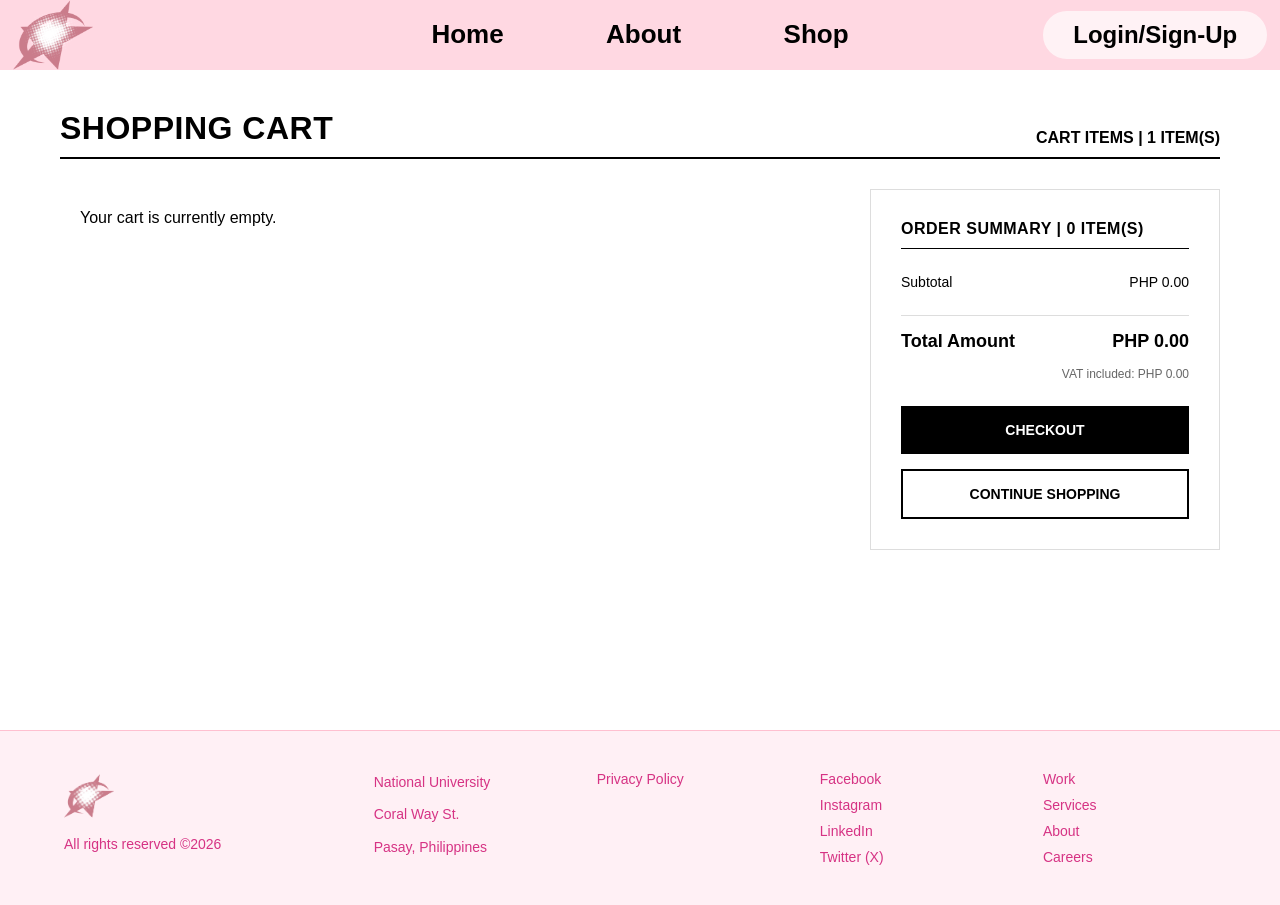
<file: cart.html>
<!DOCTYPE html>
<html lang="en">
<head>
    <meta charset="UTF-8">
    <meta name="viewport" content="width=device-width, initial-scale=1.0">
    <title>Pinxel Boutique | Shopping Cart</title>
    <link href="https://fonts.googleapis.com/css2?family=Instrument+Serif:ital@0;1&family=Poppins:wght@400;600;900&display=swap" rel="stylesheet">
    <link rel="stylesheet" href="navbar.css">
    <link rel="stylesheet" href="cart.css">
    <script src="navbar.js" defer></script>
    <script src="cart.js" defer></script>
</head>
<body>
<!-- NAVBAR -->
    <nav class="navbar">
        <div class="logo">
            <img src="sources/pinxel_logo.png" alt="Pinxel Boutique" style="height: 80px;">
        </div>
        <div class="nav-right-group">
            <div class="nav-links-container">
                <span onclick="location.href='index.html'">Home</span>
                <span onclick="location.href='index.html#about-section'">About</span>
                <span onclick="location.href='shop.html'">Shop</span>
            </div>
            <div id="auth-section"></div>
        </div>
    </nav>
<!-- CART -->
    <main class="cart-container">
        <div class="cart-header-row">
            <h1 class="cart-title">SHOPPING CART</h1>
            <span class="cart-count" id="cart-count-title">CART ITEMS | 1 ITEM(S)</span>
        </div>

        <div class="cart-layout">
            <div class="cart-items" id="cart-items-container">
                
                <div class="cart-item">
                    <div class="item-img-wrapper">
                        <img src="tops/1.png" class="item-main-img" alt="Babydoll top">
                    </div>
                    <div class="item-details">
                        <div class="item-header">
                            <h2>Babydoll top</h2>
                            <button class="remove-btn" onclick="removeFromCart(0)">&times;</button>
                        </div>
                        <p class="attribute">Color: Pink</p>
                        <p class="attribute">Size: Women S</p>
                        <p class="item-price">PHP 1,199.00</p>
                        
                        <div class="item-footer">
                            <div class="quantity-selector">
                                <label>QUANTITY</label>
                                <select onchange="updateQuantity(0, this.value)">
                                    <option value="1">1</option>
                                    <option value="2">2</option>
                                    <option value="3">3</option>
                                </select>
                            </div>
                            <p class="subtotal-text">SUBTOTAL: <span>PHP 1,199.00</span></p>
                        </div>
                    </div>
                </div>

            </div>
<!-- CART SUMMARY -->
            <aside class="order-summary-sidebar">
                <div class="summary-card">
                    <h3>ORDER SUMMARY</h3>
                    
                    <div class="summary-row">
                        <span>Subtotal</span>
                        <span class="subtotal-value" id="summary-subtotal">PHP 1,199.00</span>
                    </div>

                    <div class="summary-row total">
                        <span>Total Amount</span>
                        <span class="total-value" id="summary-total">PHP 1,199.00</span>
                    </div>

                    <p class="vat-note" id="summary-vat">VAT included: PHP 143.88</p>
                    
                    <button class="btn-checkout">CHECKOUT</button>
                    <button class="btn-continue-shopping" onclick="location.href='shop.html'">CONTINUE SHOPPING</button>
                </div>
            </aside>
        </div>
    </main>
<!-- FOOTER -->
    <footer class="footer-links-container">
        <div class="footer-col">
            <img src="sources/pinxel_logo.png" class="footer-small-logo" alt="Pinxel Boutique">
            <p class="copy-small">All rights reserved ©2026</p>
        </div>
        <div class="footer-col">
            <p>National University</p>
            <p>Coral Way St.</p>
            <p>Pasay, Philippines</p>
        </div>
        <div class="footer-col">
            <a href="#">Privacy Policy</a>
        </div>
        <div class="footer-col">
            <a href="https://www.facebook.com" target="_blank">Facebook</a>
            <a href="https://www.instagram.com" target="_blank">Instagram</a>
            <a href="https://www.linkedin.com" target="_blank">LinkedIn</a>
            <a href="https://x.com" target="_blank">Twitter (X)</a>
        </div>
        <div class="footer-col">
            <a href="#">Work</a>
            <a href="#">Services</a>
            <a href="#">About</a>
            <a href="#">Careers</a>
        </div>
    </footer>

</body>
</html>
</file>
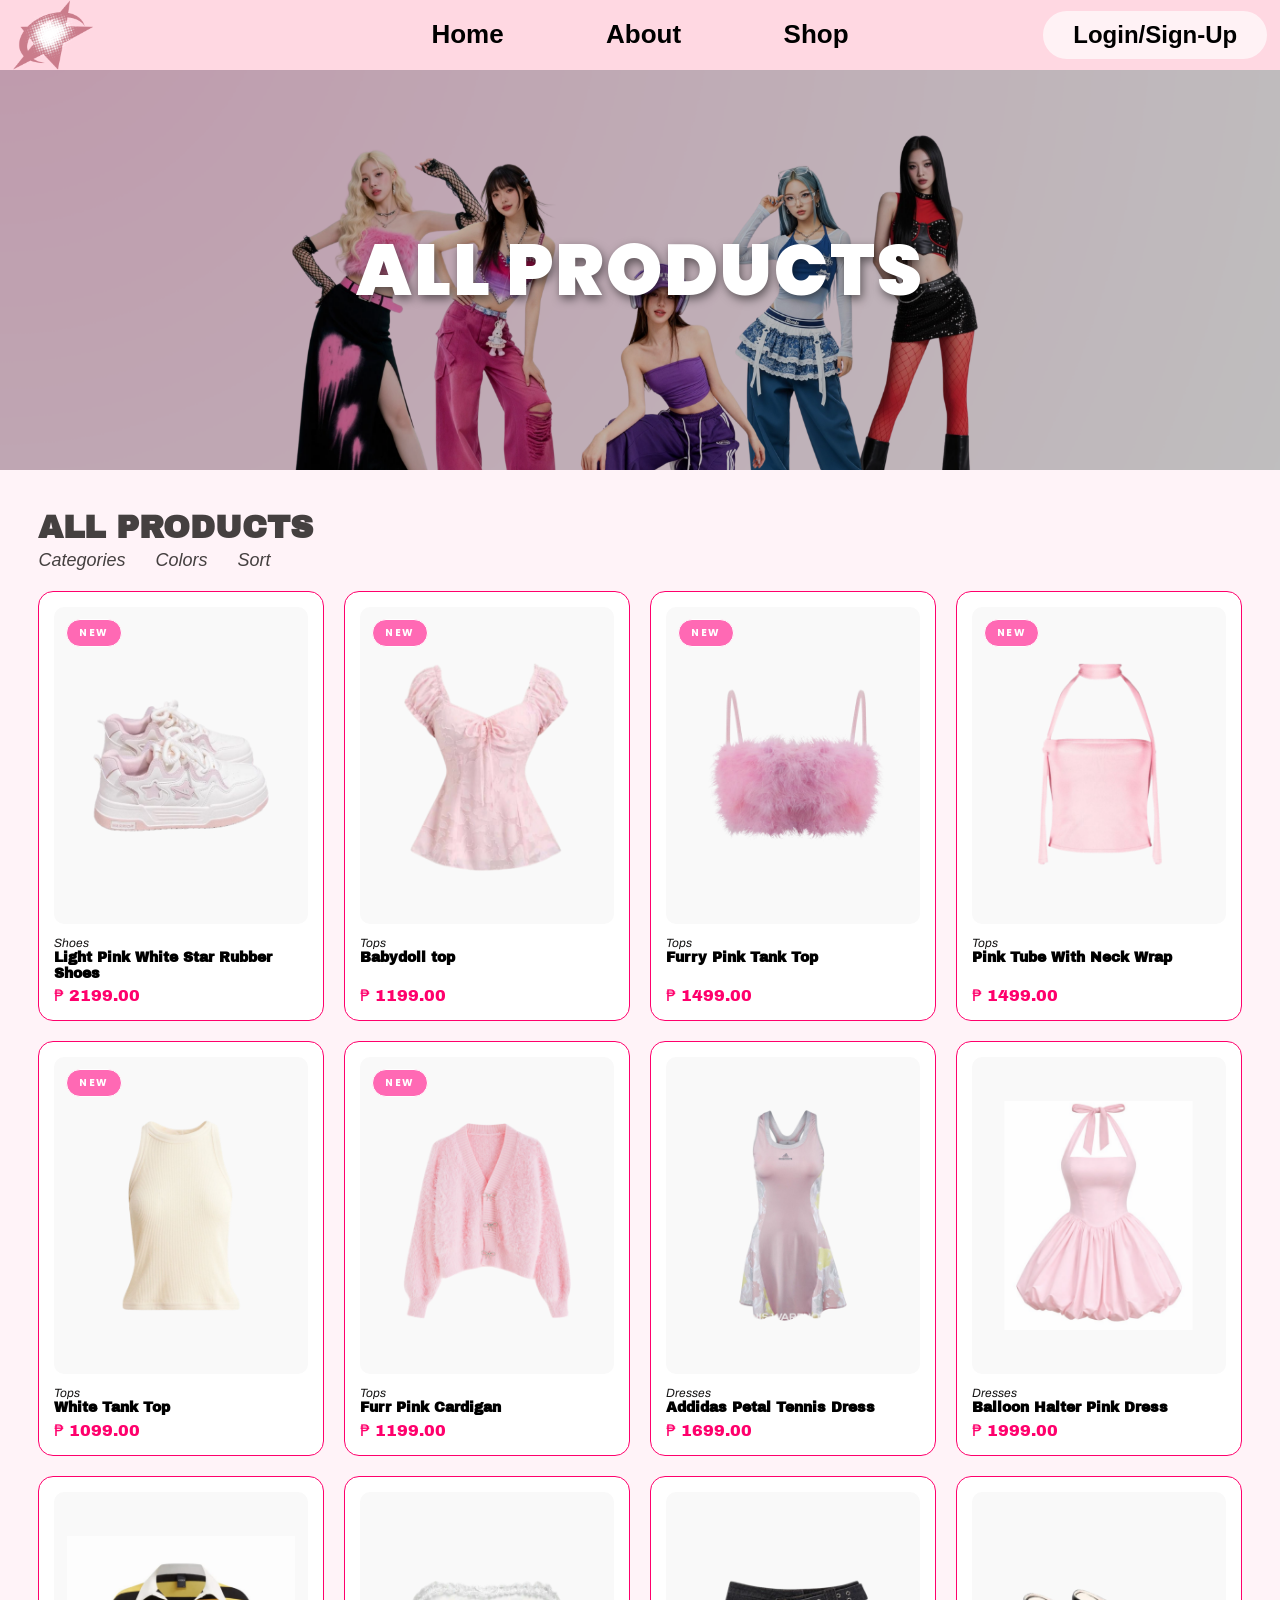
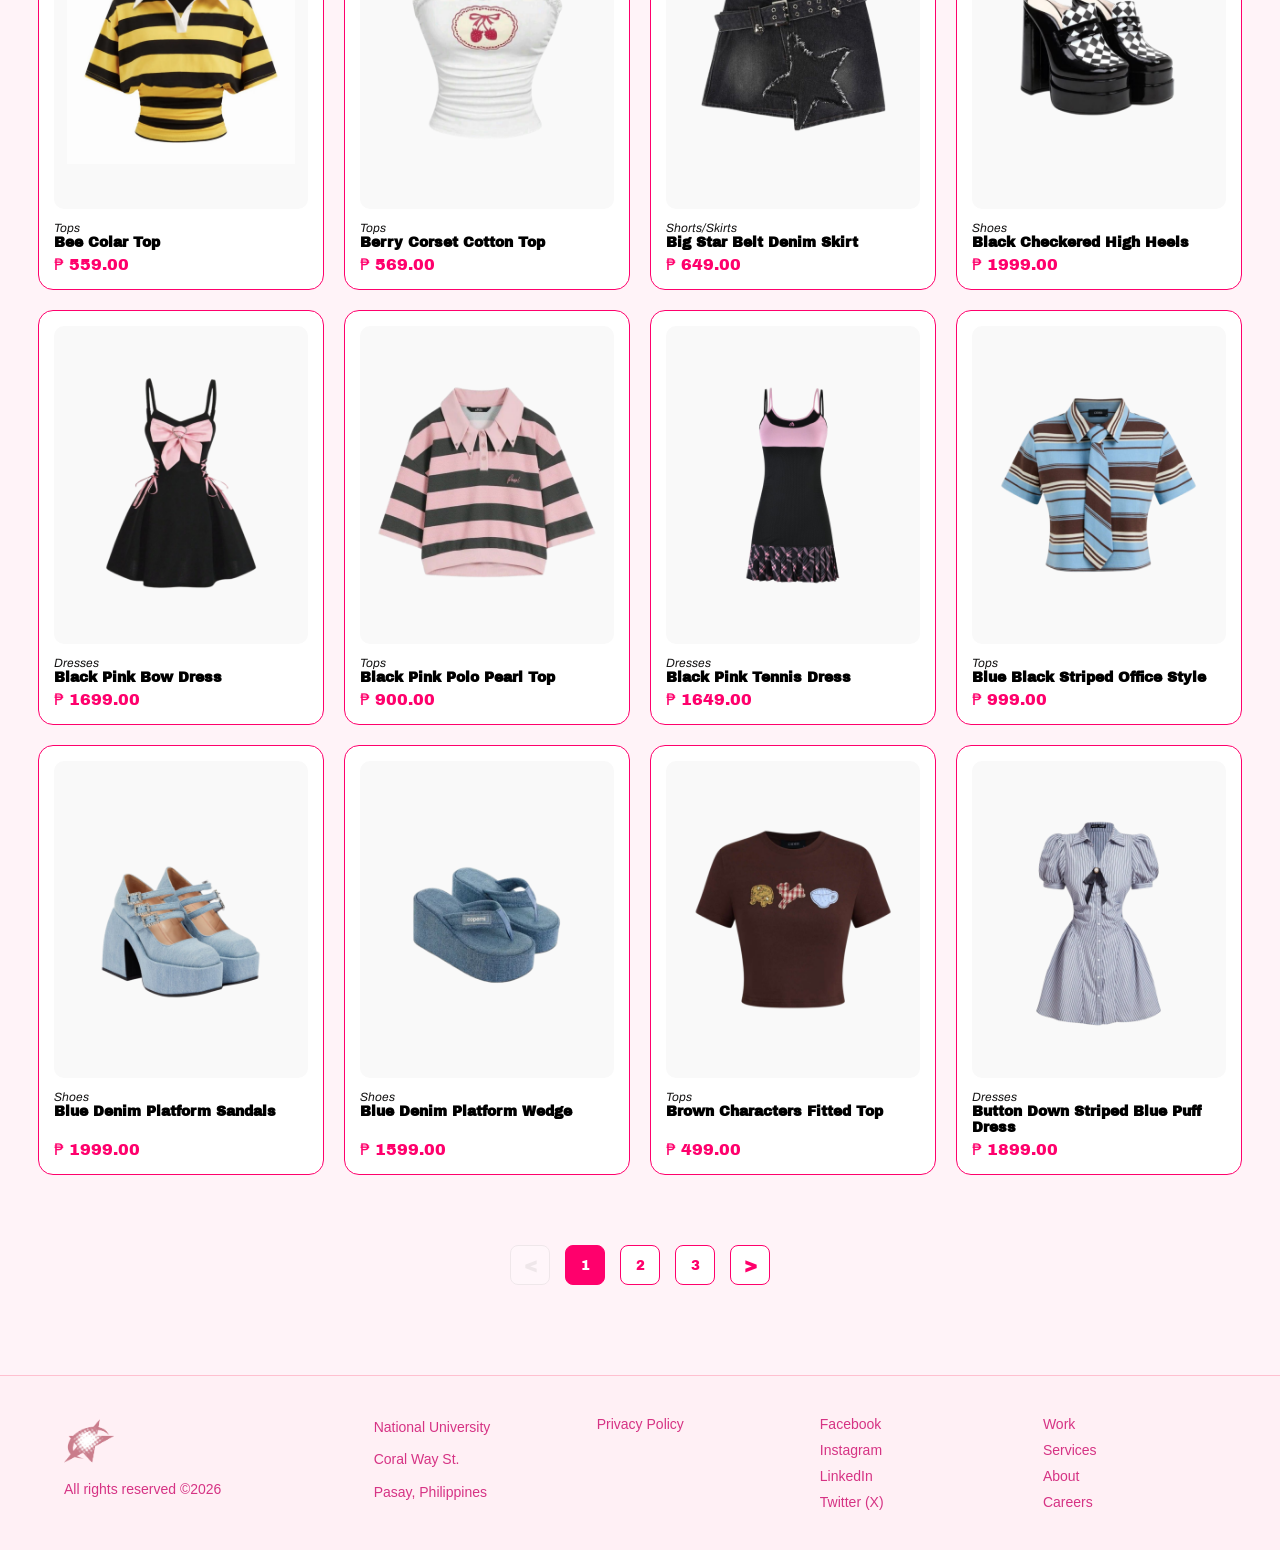
<file: shop.html>
<!DOCTYPE html>
<html lang="en">
<head>
    <meta charset="UTF-8">
    <meta name="viewport" content="width=device-width, initial-scale=1.0">
    <title>Pinxel Boutique Shop</title>
    <link href="https://fonts.googleapis.com/css2?family=Instrument+Serif:ital@0;1&family=Roboto:wght@400;700&family=Poppins:wght@400;600;900&family=Archivo+Black&family=Lisu+Bosa:ital,wght@0,400;0,900;1,900&display=swap" rel="stylesheet">
    <link rel="stylesheet" href="shop.css">
    <link rel="stylesheet" href="navbar.css">
    <script src="shop.js" defer></script>
    <script src="navbar.js"></script>
    <title>Document</title>
</head>
<body>
<!-- NAVIGATION BAR -->
    <nav class="navbar">
    <div class="logo">
        <img src="sources/pinxel_logo.png" alt="Pinxel Boutique" style="height: 80px;">
    </div>
    
    <div class="nav-right-group">
        <div class="nav-links-container">
            <span onclick="location.href='index.html'">Home</span>
            <span onclick="location.href='index.html#about-section'">About</span>
            <span onclick="location.href='shop.html'">Shop</span>
        </div>

        <div id="auth-section"></div>
    </div>
</nav>
<!-- banner -->
<div class="banner-container">
    <img src="sources/banner.png" alt="Shop Banner" class="shop-banner-img">
    <h1 id="dynamic-banner-title" class="banner-title">ALL PRODUCTS</h1>

</div>
<!-- FILTER BAR -->

    <div id="filter-sidebar" class="filter-sidebar">
        <div class="filter-content">
            <button class="close-menu" onclick="toggleFilterMenu()">×</button>
            <div class="filter-column main-options">
                <h2>Sort & Filter</h2>
                <ul>
                    <li onclick="showSubMenu('categories')">Categories</li>
                    <li onclick="showSubMenu('colors')">Colors</li>
                    <li onclick="showSubMenu('sort')">Sort</li>
                </ul>
                <div class="filter-actions">
                    <button class="btn-show" onclick="applyFilters()">Show Results</button>
                    <button class="btn-clear" onclick="clearFilters()">Clear Filters</button>
                </div>
            </div>
            
            <div class="separator"></div>

            <div class="filter-column sub-options">
                <h2 id="sub-menu-title">Categories</h2>
                <form id="filter-form">
                    <ul id="sub-menu-list"></ul>
                </form>
            </div>
        </div>
    </div>

    <section class="products-section">
        <div class="products-header">
            <h1>ALL PRODUCTS</h1>
            <div class="filter-nav">
                <span onclick="toggleFilterMenu()">Categories</span>
                <span onclick="toggleFilterMenu()">Colors</span>
                <span onclick="toggleFilterMenu()">Sort</span>
            </div>
        </div>

        <div class="products-grid">
            </div>

        <div id="pagination-numbers" class="pagination-container"></div>
    </section>

<footer class="footer-links-container">
        <div class="footer-col">
            <img src="sources/pinxel_logo.png" class="footer-small-logo" alt="Pinxel Boutique">
            <p class="copy-small">All rights reserved ©2026</p>
        </div>

        <div class="footer-col">
            <p>National University</p>
            <p>Coral Way St.</p>
            <p>Pasay, Philippines</p>
        </div>

        <div class="footer-col">
            <a href="#">Privacy Policy</a>
        </div>

        <div class="footer-col">
            <a href="https://www.facebook.com/anamariarachel.medalla/" target="_blank">Facebook</a>
            <a href="https://www.instagram.com/anaaxcyur_/" target="_blank">Instagram</a>
            <a href="https://www.linkedin.com/in/ana-maria-rachel-medalla-19b883306/" target="_blank">LinkedIn</a>
            <a href="https://x.com/shuasanaity" target="_blank">Twitter (X)</a>
        </div>

        <div class="footer-col">
            <a href="#">Work</a>
            <a href="#">Services</a>
            <a href="#">About</a>
            <a href="#">Careers</a>
        </div>
    </footer>
</body>
</html>
</file>
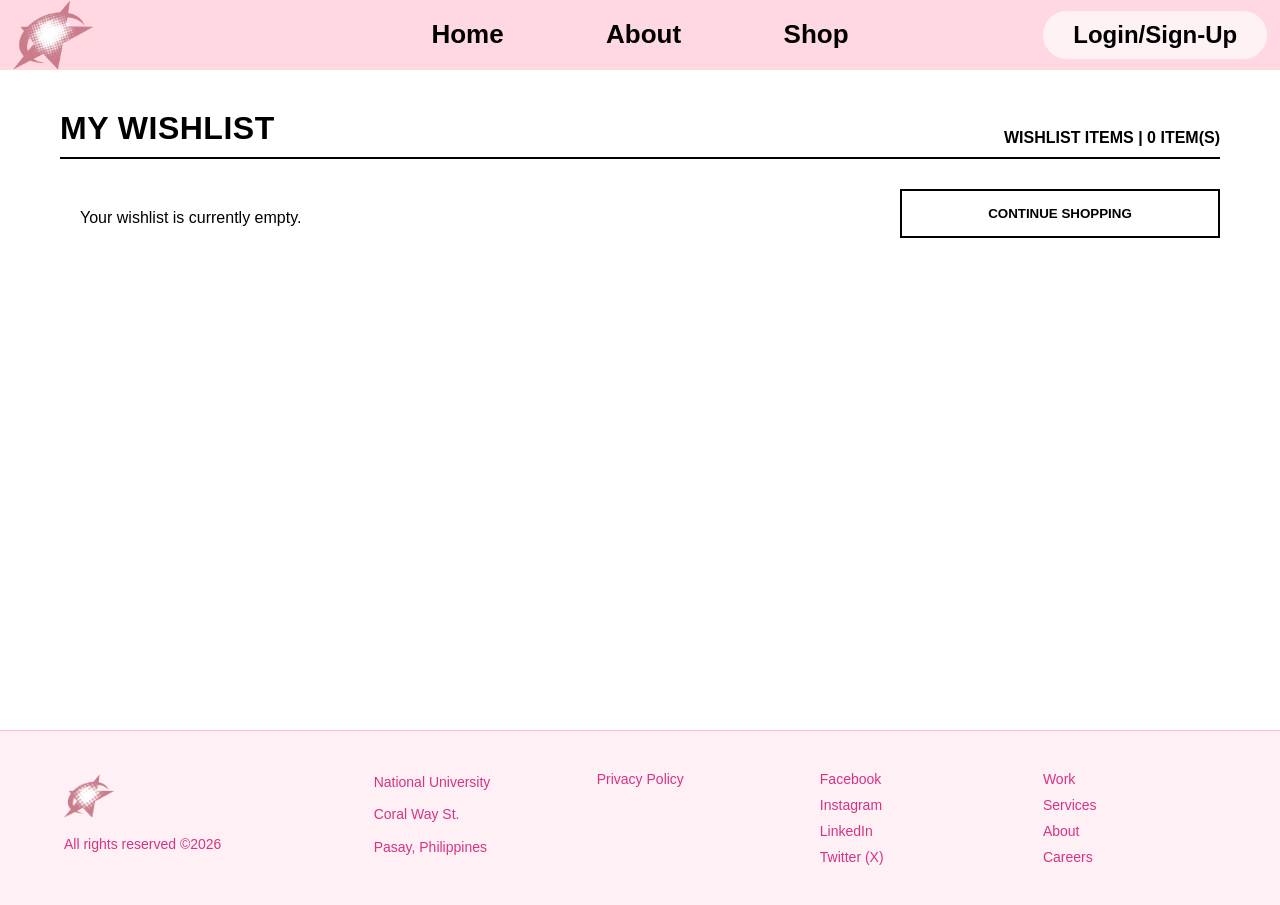
<file: wishlist.html>
<!DOCTYPE html>
<html lang="en">
<head>
    <meta charset="UTF-8">
    <meta name="viewport" content="width=device-width, initial-scale=1.0">
    <title>Pinxel Boutique | My Wishlist</title>
    <link href="https://fonts.googleapis.com/css2?family=Instrument+Serif:ital@0;1&family=Poppins:wght@400;600;900&display=swap" rel="stylesheet">
    <link rel="stylesheet" href="navbar.css">
    <link rel="stylesheet" href="wishlist.css">
    <script src="navbar.js" defer></script>
    <script src="wishlist.js" defer></script>
</head>
<body>

<div id="cute-confirm-modal" class="cute-modal-overlay">
    <div class="cute-modal-card">
        <div class="cute-modal-icon-wrap">
            <svg class="cute-modal-bag-icon" viewBox="0 0 100 100">
                <path d="M38,32 C38,18 62,18 62,32" />
                <rect x="22" y="32" width="56" height="52" rx="12" />
            </svg>
        </div>

        <h2 id="cute-modal-title" class="cute-modal-title">Add to Cart?</h2>

        <p id="cute-modal-message">Love this item? Click below to add it to your cart</p>

        <div class="cute-modal-actions">
            <button id="cute-modal-no" class="cute-btn cute-btn-secondary">No, wait</button>
            <button id="cute-modal-yes" class="cute-btn cute-btn-primary">Add to Cart</button>
        </div>
    </div>
</div>
    <nav class="navbar">
        <div class="logo">
            <img src="sources/pinxel_logo.png" alt="Pinxel Boutique" style="height: 80px;">
        </div>
        <div class="nav-right-group">
            <div class="nav-links-container">
                <span onclick="location.href='index.html'">Home</span>
                <span onclick="location.href='index.html#about-section'">About</span>
                <span onclick="location.href='shop.html'">Shop</span>
            </div>
            <div id="auth-section"></div>
        </div>
    </nav>

    <main class="wishlist-container">
        <div class="wishlist-header-row">
            <h1 class="wishlist-title">MY WISHLIST</h1>
            <span class="wishlist-count" id="wishlist-count-title">WISHLIST ITEMS | 0 ITEM(S)</span>
        </div>

        <div class="wishlist-layout">
            <div class="wishlist-items" id="wishlist-items-container"></div>

            <aside class="wishlist-actions">
                <button class="btn-continue-shopping" onclick="location.href='shop.html'">CONTINUE SHOPPING</button>
            </aside>
        </div>
    </main>

    <footer class="footer-links-container">
        <div class="footer-col">
            <img src="sources/pinxel_logo.png" class="footer-small-logo" alt="Pinxel Boutique">
            <p class="copy-small">All rights reserved ©2026</p>
        </div>
        <div class="footer-col">
            <p>National University</p>
            <p>Coral Way St.</p>
            <p>Pasay, Philippines</p>
        </div>
        <div class="footer-col">
            <a href="#">Privacy Policy</a>
        </div>
        <div class="footer-col">
            <a href="https://www.facebook.com" target="_blank">Facebook</a>
            <a href="https://www.instagram.com" target="_blank">Instagram</a>
            <a href="https://www.linkedin.com" target="_blank">LinkedIn</a>
            <a href="https://x.com" target="_blank">Twitter (X)</a>
        </div>
        <div class="footer-col">
            <a href="#">Work</a>
            <a href="#">Services</a>
            <a href="#">About</a>
            <a href="#">Careers</a>
        </div>
    </footer>

</body>
</html>
</file>
<file: navbar.css>
* {
    margin: 0;
    padding: 0;
    box-sizing: border-box;
    font-family: 'Lato', sans-serif;
}

.navbar {
    background-color: rgba(255, 8, 69, 0.156); 
    backdrop-filter: blur(10px);
    -webkit-backdrop-filter: blur(10px);
    padding: 10px clamp(10px, 1vw, 40px); 
    display: flex;
    justify-content: space-between; 
    align-items: center;
    font-weight: bold;
    font-family: 'Lato', sans-serif;
    color: #000000; 
    position: sticky;
    top: 0;           
    z-index: 1000;
    transition: background-color 0.4s ease, box-shadow 0.4s ease;
    overflow: hidden; 
}

.logo {
    display: flex;
    align-items: center;
    height: 50px;  
    width: auto;
    cursor: pointer;
}

.nav-links-container {
    display: flex;
    align-items: center;
    gap: clamp(10px, 5vw, 100px); 
    position: absolute;
    left: 50%;
    transform: translateX(-50%);
}

.nav-links-container span {
    color: rgb(0, 0, 0); 
    cursor: pointer;
    font-size: clamp(10px, 4vw, 26px); 
    transition: opacity 0.2s, transform 0.2s ease-in-out, border-bottom 0.2s ease;
    white-space: nowrap;
    padding-bottom: 2px;
    padding: 2px clamp(6px, 1.5vw, 20px);
    border-bottom: 2px solid transparent;
}

.nav-links-container span.active,
.nav-links-container span:hover {
    color: #524B4B;
    transform: scale(1.1);
    border-bottom: 2px solid #524B4B;
}

.nav-right-group {
    display: flex;
    align-items: center;
    gap: 40px;  
    margin-left: auto;
}

.logged-in-icons {
    display: flex !important; 
    gap: 40px;
    align-items: center;
    visibility: visible;
    opacity: 1;
}

.icon-circle {
    background-color: transparent;
    border: none;
    display: flex;
    justify-content: center;
    align-items: center;
    cursor: pointer;
    padding: 5px;
    transition: transform 0.2s ease;
}

.icon-circle:hover {
    transform: scale(1.1);
}

.icon-circle img {
    width: 24px; 
    height: auto;
    display: block;
    filter: brightness(0) saturate(100%); 
}

.btn-login-nav {
    background-color: #ffffffae; 
    color: #000000;           
    border: none;
    padding: clamp(5px, 1.5vw, 10px) clamp(10px, 3vw, 30px); 
    margin-left: clamp(5px, 2vw, 10px);
    border-radius: 50px;       
    font-family: 'Instrument Serif', serif;
    font-size: clamp(10px, 2vw, 24px);
    font-weight: bold;
    cursor: pointer;
    font-family: 'Lato', sans-serif;
    transition: transform 0.2s ease, background-color 0.2s ease;
    white-space: nowrap;
}

.btn-login-nav:hover {
    background-color: #9d9393;
    font-family: 'Lato', sans-serif;
    color: #ffffff;
}

/*MOBILE FLOATING BOTTOM NAVBAR */
@media (max-width: 480px) {
    
    .navbar > :not(.nav-right-group) {
        display: none !important;
    }

    .navbar {
        position: fixed !important;
        top: auto !important;
        bottom: 20px !important; 
        left: 5% !important;
        right: 5% !important;
        width: 90% !important;
        height: 65px !important;
        background-color: #ffffff !important; 
        border-radius: 35px !important;
        box-shadow: 0 8px 24px rgba(0, 0, 0, 0.15) !important;
        padding: 0 15px !important;
        box-sizing: border-box !important;
        backdrop-filter: none;
    }

    .nav-right-group {
        width: 100% !important;
        margin: 0 !important;
        display: flex !important;
        justify-content: space-between !important; 
        align-items: center !important;
        gap: 10px !important;
    }

    .nav-links-container {
        position: static !important; 
        transform: none !important;
        margin: 0 !important;
        gap: 0 !important;
        width: 65% !important; 
        justify-content: space-around !important;
        display: flex !important; 
    }

    .nav-links-container span {
        color: #FFC0D0 !important; 
        font-size: 15px !important;
        border-bottom: none !important;
    }

    .logged-in-icons {
        gap: 12px !important;
        width: auto !important;
    }

    .icon-circle {
        border: none !important;
        background: transparent !important;
    }
    
    .icon-circle img {
        width: 20px !important;
        filter: none !important;
    }

    .btn-login-nav {
        font-size: 13px !important;
        padding: 6px 12px !important;
        margin-left: auto !important;
        background-color: #FFC0D0 !important;
        color: white !important;
    }
}
</file>
<file: cart.css>
@import url('https://fonts.googleapis.com/css2?family=Poppins:wght@400;600;900&family=Inter:wght@400;500;700&family=Inika:wght@400;700&display=swap');

/* CART HEADER */
.cart-container {
    max-width: 1200px;
    margin: 40px auto;
    padding: 0 20px;
    font-family: 'Poppins', sans-serif;
    min-height: 60vh;
}

.cart-header-row {
    display: flex;
    justify-content: space-between;
    align-items: flex-end;
    border-bottom: 2px solid #000;
    padding-bottom: 10px;
    margin-bottom: 30px;
}

.cart-title {
    font-size: 32px;
    font-weight: 900;
    margin: 0;
    letter-spacing: 0.5px;
}

.cart-count {
    font-size: 16px;
    font-weight: bold;
    color: #000;
}

.cart-layout {
    display: grid;
    grid-template-columns: 1fr 350px;
    gap: 50px;
}

.cart-item {
    display: flex;
    gap: 20px;
    padding: 20px 0;
    border-bottom: 1px solid #ddd;
}

.item-img img {
    width: 150px;
    height: auto;
    background-color: #f9f9f9;
}

.item-details {
    flex: 1;
}

.item-header {
    display: flex;
    justify-content: space-between;
    align-items: flex-start;
}

.item-header h2 {
    font-size: 18px;
    font-weight: bold;
    margin: 0;
}

.remove-btn {
    background: none;
    border: none;
    font-size: 24px;
    cursor: pointer;
}

.item-price {
    font-weight: bold;
    margin-top: 10px;
}

.item-footer {
    margin-top: 40px;
    display: flex;
    justify-content: space-between;
    align-items: flex-end;
}

.quantity-selector label {
    display: block;
    font-size: 12px;
    font-weight: bold;
    margin-bottom: 5px;
}

.quantity-selector select {
    padding: 8px 30px 8px 10px;
    border: 1px solid #ccc;
}

.subtotal-text {
    font-size: 14px;
    font-weight: bold;
}

.quantity-selector {
    display: flex;
    flex-direction: column;
    gap: 5px;
}

.quantity-selector label {
    font-size: 12px;
    font-weight: bold;
    color: #000;
}

.quantity-selector select {
    padding: 8px 30px 8px 10px;
    border: 1px solid #ccc;
    font-family: 'Poppins', sans-serif;
    font-size: 14px;
    background: #fff;
    cursor: pointer;
}

.subtotal-text {
    font-size: 14px;
    font-weight: bold;
    margin: 0;
}

.subtotal-text span {
    font-weight: 900;
}
/* SUMMARY SIDE DESIGN */
.order-summary-sidebar {
    display: flex;
    flex-direction: column;
}

.summary-card {
    border: 1px solid #ddd;
    padding: 30px;
    background: #fff;
}

.summary-card h3 {
    font-size: 16px;
    font-weight: 900;
    margin: 0 0 25px 0;
    letter-spacing: 0.5px;
    border-bottom: 1px solid #000;
    padding-bottom: 10px;
}

.summary-row {
    display: flex;
    justify-content: space-between;
    margin-bottom: 15px;
    font-size: 14px;
    color: #000;
}

.summary-row.total {
    font-size: 18px;
    font-weight: 900;
    margin-top: 25px;
    border-top: 1px solid #ddd;
    padding-top: 15px;
}

.vat-note {
    font-size: 12px;
    color: #666;
    text-align: right;
    margin: 5px 0 25px 0;
}

.btn-checkout {
    width: 100%;
    background-color: #000;
    color: #fff;
    border: 1px solid #000;
    padding: 15px;
    font-weight: bold;
    font-size: 14px;
    cursor: pointer;
    margin-bottom: 15px;
    transition: background-color 0.2s ease;
}

.btn-checkout:hover {
    background-color: #333;
}

.btn-continue-shopping {
    width: 100%;
    background-color: #fff;
    color: #000;
    border: 2px solid #000;
    padding: 15px;
    font-weight: bold;
    font-size: 14px;
    cursor: pointer;
    text-align: center;
    transition: background-color 0.2s ease;
}

.btn-continue-shopping:hover {
    background-color: #f5f5f5;
}
/* FOOTER */
.footer-links-container {
    display: grid;
    grid-template-columns: 1.5fr 1fr 1fr 1fr 1fr; 
    gap: 50px;
    padding: 40px 5%;
    background-color: #FFF0F5;
    border-top: 1px solid #FFC0D0; 
    font-family: 'Inter', sans-serif;
    margin-top: 80px;
}

.footer-col {
    display: flex;
    flex-direction: column;
    gap: 10px;
}

.footer-small-logo {
    width: 50px; 
    height: auto;
    margin-bottom: 5px;
}

.copy-small {
    color: #D63384; 
    font-weight: 700;
    font-size: 14px;
    margin: 0;
}

.footer-col p, 
.footer-col a {
    color: #D63384; 
    text-decoration: none;
    font-size: 14px;
    font-weight: 500;
    margin: 0;
    transition: 0.3s;
}

.footer-col:nth-child(2) p {
    line-height: 1.6;
}

.footer-col a:hover {
    color: #000; 
}
/* MEDIA RESPONSIVENESS */
@media (max-width: 768px) {
    .cart-layout {
        grid-template-columns: 1fr;
        gap: 40px;
    }
    .cart-header-row {
        flex-direction: column;
        align-items: flex-start;
        gap: 10px;
    }
    .item-footer {
        flex-direction: column;
        align-items: flex-start;
        gap: 15px;
    }
    .footer-links-container {
        grid-template-columns: 1fr;
        gap: 30px;
    }
}
</file>
<file: shop.css>
@import url('https://fonts.googleapis.com/css2?family=Rubik:wght@900&display=swap');
@import url('https://fonts.googleapis.com/css2?family=Libre+Bodoni:ital,wght@0,400..700;1,400..700&display=swap');
@import url('https://fonts.googleapis.com/css2?family=Lisu+Bosa:ital,wght@0,400;0,600;0,900;1,400;1,600;1,900&display=swap');
@import url('https://fonts.googleapis.com/css2?family=Archivo+Black&display=swap');
@import url('https://fonts.googleapis.com/css2?family=Archivo:ital,wght@0,100..900;1,100..900&family=Archivo+Black&display=swap');
.banner-container {
    position: relative;
    width: 100%;
    max-height: 400px; 
    overflow: hidden;
    display: flex;
    justify-content: center;
    align-items: center;
    background-color: #000; 
}

.shop-banner-img {
    width: 100%;
    height: auto;
    object-fit: cover;
    display: block;
    filter: brightness(75%); 
}

.banner-title {
    position: absolute;
    color: #ffffff;
    font-family: 'Poppins', sans-serif;
    font-weight: 900;
    font-size: clamp(36px, 6vw, 72px);
    letter-spacing: 2px;
    text-transform: uppercase;
    text-align: left;
    margin: 0;
    z-index: 2;
    text-shadow: 2px 4px 10px rgba(0, 0, 0, 0.5);
}


.products-section {
    padding: 2.5rem clamp(0.625rem, 3vw, 5%);
    background-color: #FFF3F8;
    display: flex;
    flex-direction: column;
}

.products-header h1 {
    font-family: 'Archivo Black', sans-serif;
    font-size: clamp(1.25rem, 5vw, 2rem);
    color: #454040;
    margin-bottom: 0.3125rem;
    max-width: 75rem;
}

.filter-nav {
    font-family: 'Lisu Bosa', serif;
    font-style: italic;
    font-size: clamp(0.75rem, 2vw, 1.125rem);
    color: #454040;
    display: flex;
    gap: clamp(0.625rem, 3vw, 1.875rem);
}

.products-grid {
    margin: 1.25rem auto; 
    display: grid;
    grid-template-columns: repeat(2, 1fr); 
    gap: clamp(0.625rem, 2vw, 1.25rem); 
    width: 100%;
    max-width: 87.5rem;
}

@media (min-width: 29.25rem) {
    .products-grid {
        grid-template-columns: repeat(2, 1fr);
    }
}

@media (min-width: 48rem) {
    .products-grid {
        grid-template-columns: repeat(3, 1fr);
    }
}

@media (min-width: 64rem) {
    .products-grid {
        grid-template-columns: repeat(4, 1fr);
    }
}

.product-card {
    background: white;
    border: 0.0625rem solid #FF006C;
    border-radius: clamp(0.3125rem, 2vw, 0.9375rem);
    padding: clamp(0.5rem, 1.5vw, 0.9375rem);
    display: flex;
    flex-direction: column;
    height: 100%; 
    box-sizing: border-box;
    transition: transform 0.3s ease-in-out, box-shadow 0.3s ease-in-out;
    cursor: pointer;
    overflow: hidden;
}

.product-card:hover {
     transform: scale(1.05);
     box-shadow: 0 0.625rem 1.25rem rgba(0, 0, 0, 0.1);
}

.image-container {
    background-color: #F9F9F9;
    border-radius: 0.625rem;
    aspect-ratio: 4 / 5;
    display: flex;
    align-items: center;
    justify-content: center;
    margin-bottom: clamp(0.3125rem, 1.5vw, 0.75rem);
}

.image-container img {
    max-height: 90%;
    max-width: 90%;
    width: auto;
    display: block;
    object-fit: contain;
}

.product-info {
    display: flex;
    flex-direction: column;
    flex-grow: 1;
}

.category-label {
    font-family: 'Archivo', sans-serif;
    font-style: italic;
    font-size: clamp(0.3125rem, 1.8vw, 0.75rem);
    color: #161515;
    margin-bottom: 0rem;
}

.product-info h3 {
    font-family: 'Archivo Black', sans-serif;
    font-size: clamp(0.75rem, 1.8vw, 0.875rem);
    line-height: 1.1;
    color: #000;
    margin-bottom: 0.3125rem;
    display: -webkit-box;
    -webkit-line-clamp: 2;
    -webkit-box-orient: vertical;
    overflow: hidden;
}

.price-row {
    display: flex;
    justify-content: space-between;
    align-items: center;
    margin-top: auto; 
}

.price {
    font-family: 'Archivo Black', sans-serif;
    color: #FF006C;
    font-size: clamp(0.8125rem, 2vw, 1rem);
}

.pagination-container {
    display: flex;
    justify-content: center;
    flex-wrap: wrap;
    align-items: center;
    gap: 0.9375rem;
    margin: 3.125rem auto;
}

.page-btn {
    background-color: white;
    border: 0.0625rem solid #FF006C;
    color: #FF006C;
    font-family: 'Archivo Black', sans-serif;
    width: 2.5rem;
    height: 2.5rem;
    border-radius: 0.5rem;
    cursor: pointer;
    transition: 0.3s;
    display: flex;
    align-items: center;
    justify-content: center;
}

.page-btn.arrow {
    font-size: 1.25rem;
    font-weight: bold;
}

.page-btn:hover:not(:disabled) {
    background-color: #FFE5EB;
}

.page-btn.active {
    background-color: #FF006C;
    color: white;
}

.page-btn:disabled {
    opacity: 0.3;
    cursor: not-allowed;
    border-color: #ccc;
    color: #ccc;
}

.filter-sidebar {
    position: fixed;
    top: 0;
    left: -100%;
    width: 100%;
    height: 100%;
    background: rgba(0,0,0,0.4);
    z-index: 9999;
    transition: left 0.4s ease;
    display: flex;
}

.filter-sidebar.active {
    left: 0;
}

.filter-content {
    background: #EBEBEB;
    width: 95%; 
    max-width: 43.75rem;
    height: 100%;
    display: flex; 
    flex-direction: row; 
    position: relative;
    box-shadow: 0.3125rem 0 0.9375rem rgba(0,0,0,0.1);
}

.filter-column {
    padding: 3.75rem 1.5625rem 1.25rem;
    flex: 1; 
    display: flex;
    flex-direction: column;
    overflow-y: auto; 
}

.main-options {
    background: #EBEBEB;
    border-right: 0.0625rem solid rgba(69, 64, 64, 0.1);
}

.sub-options {
    background: #F5F5F5;
    flex: 1.5; 
}

.filter-actions {
    margin-top: auto; 
    padding: 1.25rem 0;
    display: flex;
    flex-direction: column;
    gap: 0.625rem;
    background: inherit; 
}

.filter-column h2 {
    font-family: 'Archivo Black', sans-serif;
    font-size: 1.5rem;
    margin-bottom: 1.25rem;
    color: #454040;
}

.filter-column li {
    font-family: 'Lisu Bosa', serif;
    font-size: 1.25rem;
    margin-bottom: 0.9375rem;
    cursor: pointer;
    color: #454040;
}

.filter-column ul {
    list-style: none;
    padding: 0;
}

.filter-item {
    display: flex;
    align-items: center;
    gap: 0.75rem;
    margin-bottom: 0.9375rem;
    font-family: 'Lisu Bosa', serif;
    font-size: 1.125rem;
    cursor: pointer;
    color: #454040;
}

.filter-item input[type="checkbox"],
.filter-item input[type="radio"] {
    width: 1.25rem;
    height: 1.25rem;
    accent-color: #FF8BA7;
    cursor: pointer;
}

.btn-show {
    background: #FF8BA7;
    color: white;
    border: none;
    padding: 0.9375rem;
    border-radius: 0.5rem;
    font-family: 'Archivo Black', sans-serif;
    font-size: 0.875rem;
    text-transform: uppercase;
    cursor: pointer;
    transition: background 0.3s;
}

.btn-show:hover {
    background: #ff7092;
}

.btn-clear {
    background: transparent;
    border: 0.0625rem solid #FF8BA7;
    color: #FF8BA7;
    padding: 0.75rem;
    border-radius: 0.5rem;
    font-family: 'Archivo Black', sans-serif;
    font-size: 0.75rem;
    cursor: pointer;
    transition: background 0.3s;
}

.btn-clear:hover {
    background: #ffffff;
}

.separator {
    width: 0.0625rem;
    background: #454040;
    height: 90%;
    opacity: 0.3;
    align-self: center;
    display: var(--display-sep, block);
}

.close-menu {
    position: absolute;
    right: 0.9375rem;
    top: 0.9375rem;
    background: none;
    border: none;
    font-size: 2rem;
    color: #454040;
    cursor: pointer;
    z-index: 10;
}


.image-container {
    position: relative;
    overflow: hidden;
}

.new-arrival-badge {
    position: absolute;
    top: 0.75rem;
    left: 0.75rem;
    background-color: #ff69b4; 
    color: #ffffff;
    font-family: 'Poppins', sans-serif;
    font-size: 0.625rem;
    font-weight: 700;
    text-transform: uppercase;
    letter-spacing: 0.0938rem;
    padding: 0.3125rem 0.75rem;
    border-radius: 1.25rem; 
    border: 0.0625rem solid #ffffff;
    z-index: 5;
    pointer-events: none; 
}

.footer-links-container {
    display: grid;
    grid-template-columns: 1fr; 
    gap: 1.875rem;
    padding: 2.5rem 5%;
    background-color: #FFF0F5;
    border-top: 0.0625rem solid #FFC0D0; 
    font-family: 'Inter', sans-serif;
}

.footer-col {
    display: flex;
    flex-direction: column;
    gap: 0.625rem;
}

.footer-small-logo {
    width: 3.125rem; 
    height: auto;
    margin-bottom: 0.3125rem;
}

.copy-small {
    color: #D63384; 
    font-weight: 700;
    font-size: 0.875rem;
    margin: 0;
}

.footer-col p, 
.footer-col a {
    color: #D63384; 
    text-decoration: none;
    font-size: 0.875rem;
    font-weight: 500;
    margin: 0;
    transition: 0.3s;
}

.footer-col:nth-child(2) p {
    line-height: 1.6;
}

.footer-col a:hover {
    color: #000; 
}

@media (min-width: 48rem) {
    .footer-links-container {
        grid-template-columns: repeat(3, 1fr);
        gap: 2.5rem;
    }
}

@media (min-width: 64rem) {
    .footer-links-container {
        grid-template-columns: 1.5fr 1fr 1fr 1fr 1fr;
        gap: 3.125rem;
    }
}
</file>
<file: wishlist.css>
@import url('https://fonts.googleapis.com/css2?family=Poppins:wght@400;600;900&family=Inter:wght@400;500;700&family=Inika:wght@400;700&display=swap');

/* --- MAIN CONTAINER LAYOUT --- */
.wishlist-container {
    max-width: 1200px;
    margin: 40px auto;
    padding: 0 20px;
    font-family: 'Poppins', sans-serif;
    min-height: 60vh;
}

/* --- HEADER SECTION --- */
.wishlist-header-row {
    display: flex;
    justify-content: space-between;
    align-items: flex-end;
    border-bottom: 2px solid #000;
    padding-bottom: 10px;
    margin-bottom: 30px;
}

.wishlist-title {
    font-size: 32px;
    font-weight: 900;
    margin: 0;
    letter-spacing: 0.5px;
}

.wishlist-count {
    font-size: 16px;
    font-weight: bold;
    color: #000;
}

.wishlist-layout {
    display: grid;
    grid-template-columns: 1fr 320px;
    gap: 50px;
}

/* --- WISHLIST PRODUCT CARD ITEM --- */
.wishlist-item {
    display: flex;
    gap: 25px;
    padding: 24px 0;
    border-bottom: 1px solid #ddd;
    position: relative; 
}

/* --- CORNER HEART & IMAGE WRAPPER --- */
.item-img-wrapper {
    position: relative;
    width: 160px;
    height: auto;
    flex-shrink: 0; 
}

.item-main-img {
    width: 100%;
    height: auto;
    display: block;
    background-color: #f9f9f9;
    pointer-events: none; 
}

.corner-heart-icon {
    position: absolute;
    top: 12px;
    right: 12px;
    width: 28px;
    height: auto;
    z-index: 10;
    filter: drop-shadow(0px 2px 4px rgba(0,0,0,0.15));
    cursor: pointer;
    pointer-events: auto; 
}

.item-details {
    flex: 1;
    display: flex;
    flex-direction: column;
}

.item-header {
    display: flex;
    justify-content: space-between;
    align-items: flex-start;
}

.item-header h2 {
    font-size: 20px;
    font-weight: bold;
    margin: 0 0 8px 0;
}

.remove-btn {
    background: none;
    border: none;
    font-size: 24px;
    cursor: pointer;
    color: #000;
    line-height: 1;
    padding: 0;
}

.attribute {
    font-size: 14px;
    color: #444;
    margin: 2px 0;
}

.item-price {
    font-size: 16px;
    font-weight: bold;
    margin: 12px 0 0 0;
}

.item-footer {
    margin-top: auto;
    padding-top: 15px;
}

.btn-add-bag-from-wish {
    position: relative;
    z-index: 5; 
    background-color: #000;
    color: #fff;
    border: 1px solid #000;
    padding: 10px 20px;
    font-weight: bold;
    font-size: 13px;
    cursor: pointer;
    transition: background-color 0.2s ease;
}

.btn-add-bag-from-wish:hover {
    background-color: #333;
}

.wishlist-actions {
    display: flex;
    flex-direction: column;
    gap: 15px;
}

.btn-continue-shopping {
    width: 100%;
    background-color: #fff;
    color: #000;
    border: 2px solid #000;
    padding: 15px;
    font-weight: bold;
    cursor: pointer;
    text-align: center;
    transition: background-color 0.2s ease;
}

.btn-continue-shopping:hover {
    background-color: #f5f5f5;
}

.cute-modal-overlay {
    position: fixed;
    top: 0;
    left: 0;
    width: 100%;
    height: 100%;
    display: flex;
    justify-content: center;
    align-items: center;
    z-index: 9999;
    opacity: 0;
    pointer-events: none;
    transition: opacity 0.25s ease-out;
}

.cute-modal-overlay.show {
    opacity: 1;
    pointer-events: auto;
}

.cute-modal-card {
    background: #ffffff;
    border: 2px solid #f154a2; 
    border-radius: 60px; 
    padding: 55px 45px 50px 45px; 
    width: 50%;
    height: auto;
    max-width: 580px; 
    text-align: center;
    box-shadow: 0 12px 40px rgba(169, 33, 33, 0.06);
    transform: scale(0.96);
    transition: transform 0.25s cubic-bezier(0.16, 1, 0.3, 1);
}

.cute-modal-overlay.show .cute-modal-card {
    transform: scale(1);
}

.cute-modal-icon-wrap {
    display: flex;
    justify-content: center;
    margin-bottom: 35px; 
}

.cute-modal-bag-icon {
    width: 105px; 
    height: 105px;
    stroke: #000000;
    stroke-width: 5.5;
    fill: none;
    stroke-linecap: round;
    stroke-linejoin: round;
}

.cute-modal-title {
    font-family: 'Poppins', 'Inter', sans-serif;
    font-size: 34px;
    font-weight: 700;
    font-style: italic; 
    color: #464141; 
    margin: 0 auto 20px auto;
    letter-spacing: -0.02rem;
    line-height: 1.25;
}

#cute-modal-message {
    font-family: 'Inter', sans-serif;
    color: #555555; 
    font-size: 15.5px;
    font-weight: 400;
    font-style: italic; 
    margin: 0 auto 35px auto;
    line-height: 1.6;
    max-width: 90%;
}

.cute-modal-actions {
    display: flex;
    gap: 24px;
    justify-content: center;
    align-items: center;
}

.cute-btn {
    font-family: 'Inter', sans-serif;
    padding: 13px 20px;
    font-size: 15px;
    font-weight: 500;
    border-radius: 0px; 
    cursor: pointer;
    background-color: transparent;
    transition: all 0.2s ease-in-out;
    min-width: 145px;
}

.cute-btn-secondary {
    color: #000000;
    border: 1.5px solid #000000;
}

.cute-btn-secondary:hover {
    background-color: #000000;
    color: #ffffff;
}

.cute-btn-primary {
    color: #FF2D78; 
    border: 1.5px solid #FF2D78;
}

.cute-btn-primary:hover {
    background-color: #FF2D78;
    color: #ffffff;
}
/* --- MERGED PINXEL BOUTIQUE COUTSIE PINK FOOTER --- */
.footer-links-container {
    display: grid;
    grid-template-columns: 1.5fr 1fr 1fr 1fr 1fr; 
    gap: 50px;
    padding: 40px 5%;
    background-color: #FFF0F5;
    border-top: 1px solid #FFC0D0; 
    font-family: 'Inter', sans-serif;
    margin-top: 80px;
}

.footer-col {
    display: flex;
    flex-direction: column;
    gap: 10px;
}

.footer-small-logo {
    width: 50px; 
    height: auto;
    margin-bottom: 5px;
}

.copy-small {
    color: #D63384; 
    font-weight: 700;
    font-size: 14px;
    margin: 0;
}

.footer-col p, 
.footer-col a {
    color: #D63384; 
    text-decoration: none;
    font-size: 14px;
    font-weight: 500;
    margin: 0;
    transition: 0.3s;
}

.footer-col:nth-child(2) p {
    line-height: 1.6;
}

.footer-col a:hover {
    color: #000; 
}

/* --- RESPONSIVE MOBILE MEDIA BREAK --- */
@media (max-width: 768px) {
    .wishlist-layout {
        grid-template-columns: 1fr;
    }
    .wishlist-header-row {
        flex-direction: column;
        align-items: flex-start;
        gap: 10px;
    }
    .footer-links-container {
        grid-template-columns: 1fr;
        gap: 30px;
    }
}
</file>
